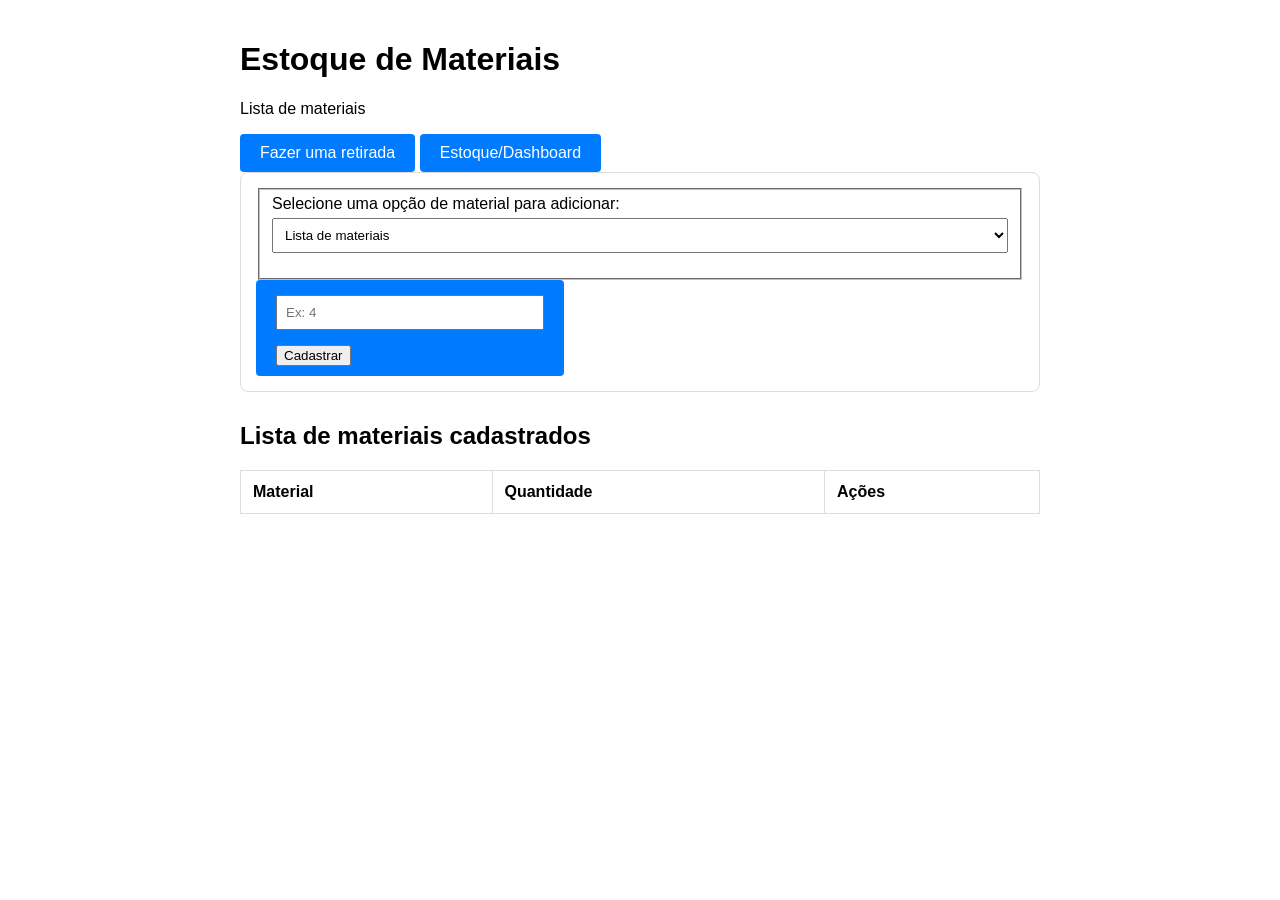
<file: index.html>
<!DOCTYPE html>
<html lang="pt-br">
<head>
    <meta charset="UTF-8">
    <meta name="viewport" content="width=device-width, initial-scale=1.0">
    <link rel="stylesheet" href="style.css">
    <title>Projeto Estoque</title>
</head>
<body>

    <div class="products-container">
        <h1>Estoque de Materiais</h1>
        <p>Lista de materiais</p>

        <a href="retirada.html" class="button">
            Fazer uma retirada
        </a>

        <a href="estoque.html" class="button-estoque">
            Estoque/Dashboard
        </a>

        <input type="text" id="input-busca" placeholder="Buscar material..." style="display:none">
        <span id="total-itens" style="display:none"></span>

        <div class="products">
            <fieldset>
                <label for="input-nome">
                    Selecione uma opção de material para adicionar:
                </label>

                <select name="material" id="input-nome">
                    <option value="" selected disabled>
                        Lista de materiais
                    </option>
                    <option value="Luvas de procedimento">Luvas de procedimento</option>
                    <option value="Máscaras cirúrgicas">Máscaras cirúrgicas</option>
                    <option value="Seringas 5 ml">Seringas 5 ml</option>
                    <option value="Agulhas 25x7">Agulhas 25x7</option>
                    <option value="Gazes estéreis">Gazes estéreis</option>
                    <option value="Algodão hidrófilo">Algodão hidrófilo</option>
                    <option value="Álcool 70%">Álcool 70%</option>
                    <option value="Soro fisiológico 0,9%">Soro fisiológico 0,9%</option>
                    <option value="Ataduras de crepe">Ataduras de crepe</option>
                    <option value="Cotonetes">Cotonetes</option>
                    <option value="Glicosímetros">Glicosímetros</option>
                    <option value="Fitas de glicose">Fitas de glicose</option>
                    <option value="Termômetros digitais">Termômetros digitais</option>
                </select>
            </fieldset>

            <div class="button">
                <input
                    type="number"
                    id="input-quantidade"
                    placeholder="Ex: 4"
                    min="1"
                >

                <button id="btn-cadastrar">Cadastrar</button>

                <button id="input-retirada" style="display:none">Retirar Produtos</button>
                <button id="btn-baixar" class="btn-baixar" style="display:none">Confirmar retirada</button>
            </div>
        </div>

        <footer>
            <div>
                <h2>Lista de materiais cadastrados</h2>

                <table>
                    <thead>
                        <tr>
                            <th>Material</th>
                            <th>Quantidade</th>
                            <th>Ações</th>
                        </tr>
                    </thead>

                    <tbody id="lista-materiais"></tbody>
                </table>
            </div>
        </footer>
    </div>

    <script src="main.js"></script>
</body>
</html>
</file>
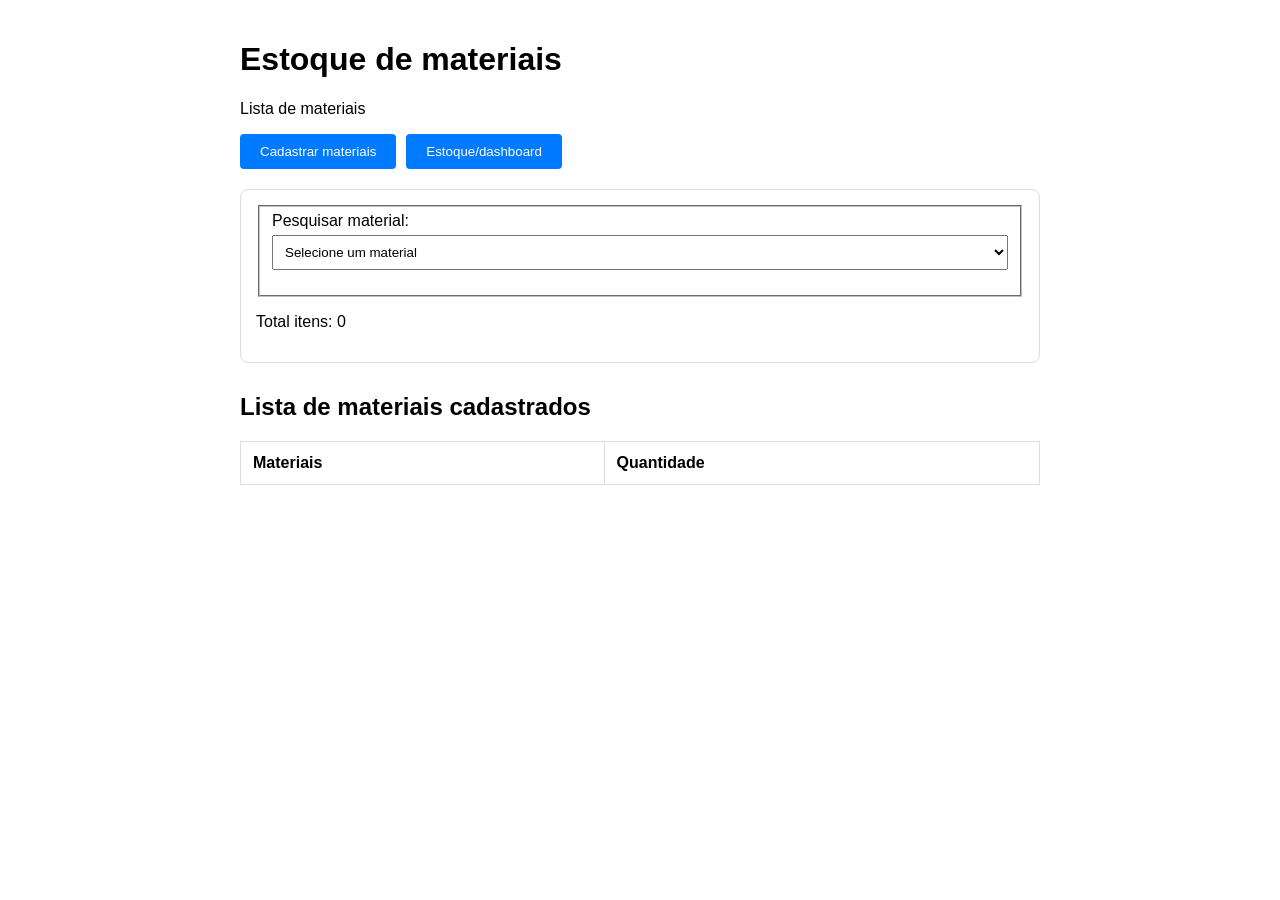
<file: estoque.html>
<!DOCTYPE html>
<html lang="pt-br">
<head>
    <meta charset="UTF-8">
    <meta name="viewport" content="width=device-width, initial-scale=1.0">
    <link rel="stylesheet" href="style.css">
    <title>Dashboard - Estoque</title>
</head>
<body>
    <main>
        <div class="products-container">
            <h1>Estoque de materiais</h1>
            <p>Lista de materiais</p>
            
            <div class="nav-container">
                <a href="index.html">
                    <button class="button">Cadastrar materiais</button>
                </a>
                <button class="button-estoque" disabled>Estoque/dashboard</button>
            </div>
            
            <div class="products">
                <fieldset>
                    <label for="input-busca">Pesquisar material:</label>
                    <select id="input-busca">
                        <option value="" disabled selected>Selecione um material</option>
                        <option value="Luvas de procedimento">Luvas de procedimento</option>
                        <option value="Máscaras cirúrgicas">Máscaras cirúrgicas</option>
                        <option value="Seringas 5 ml">Seringas 5 ml</option>
                        <option value="Agulhas 25x7">Agulhas 25x7</option>
                        <option value="Gazes estéreis">Gazes estéreis</option>
                        <option value="Algodão hidrófilo">Algodão hidrófilo</option>
                        <option value="Álcool 70%">Álcool 70%</option>
                        <option value="Soro fisiológico 0,9%">Soro fisiológico 0,9%</option>
                        <option value="Ataduras de crepe">Ataduras de crepe</option>
                        <option value="Cotonetes">Cotonetes</option>
                        <option value="Glicosímetros">Glicosímetros</option>
                        <option value="Fitas de glicose">Fitas de glicose</option>
                        <option value="Termômetros digitais">Termômetros digitais</option>
                    </select>
                </fieldset>

                <div class="info-estoque">
                    <p>Total itens: <span id="total-itens">0</span></p>
                </div>
            </div>
        
            <footer>
                <div>
                    <h2>Lista de materiais cadastrados</h2>
                    <table>
                        <thead>
                            <tr>
                                <th>Materiais</th>
                                <th>Quantidade</th>
                            </tr>
                        </thead>
                        <tbody id="lista-materiais"></tbody>
                    </table>
                </div>
            </footer>
        </div>
    </main>
    <script src="estoque.js"></script>
</body>
</html>
</file>
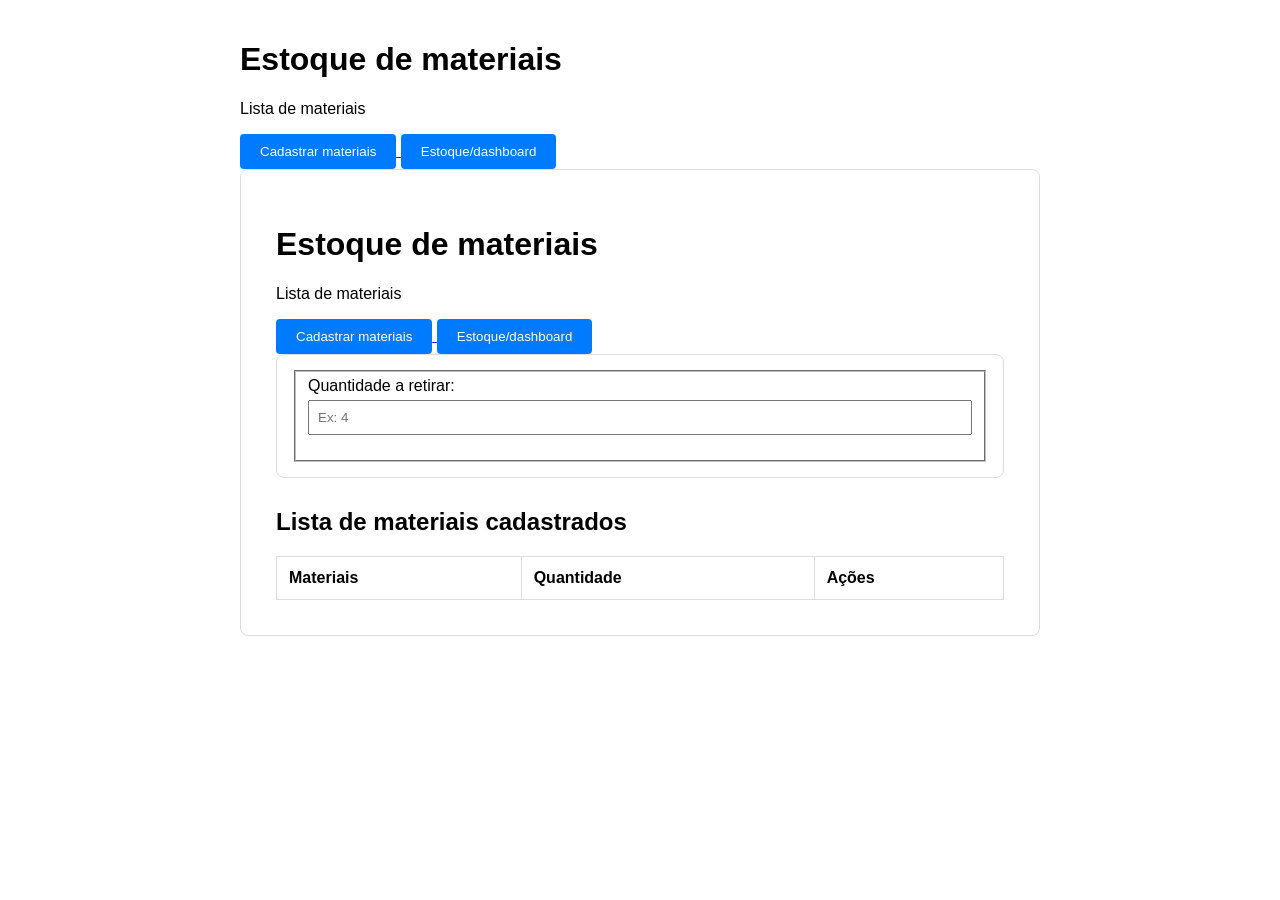
<file: retirada.html>
<!DOCTYPE html>
<html lang="pt-br">
<head>
    <meta charset="UTF-8">
    <meta name="viewport" content="width=device-width, initial-scale=1.0">
    <link rel="stylesheet" href="style.css">
    <title>Projeto estoque</title>
</head>
<body>

    <div class="products-container">
        <h1>Estoque de materiais</h1>
        <p>Lista de materiais</p>
        <a href="index.html">
            <button class="button">Cadastrar materiais</button>
        </a>
        <a href="estoque.html">
            <button class="button-estoque">Estoque/dashboard</button>
        </a>
        
        <div class="products">
<!DOCTYPE html>
<html lang="pt-br">
<head>
    <meta charset="UTF-8">
    <meta name="viewport" content="width=device-width, initial-scale=1.0">
    <link rel="stylesheet" href="style.css">
    <title>Projeto estoque</title>
</head>
<body>
    <div class="products-container">
        <h1>Estoque de materiais</h1>
        <p>Lista de materiais</p>
        <a href="index.html">
            <button class="button">Cadastrar materiais</button>
        </a>
        <a href="estoque.html">
            <button class="button-estoque">Estoque/dashboard</button>
        </a>

        <div class="products">
            <fieldset>
                <label for="input-retirada">Quantidade a retirar:</label>
                <input type="number" id="input-retirada" placeholder="Ex: 4" min="1">
            </fieldset>
        </div>

        <footer>
            <div>
                <h2>Lista de materiais cadastrados</h2>
                <table>
                    <thead>
                        <tr>
                            <th>Materiais</th>
                            <th>Quantidade</th>
                            <th>Ações</th>
                        </tr>
                    </thead>
                    <tbody id="lista-materiais"></tbody>
                </table>
            </div>
        </footer>
    </div>

    <script src="retirada.js"></script>
</body>
</html>
</file>
<file: style.css>
body {
    font-family: Arial, sans-serif;
    margin: 0;
    padding: 0;
}

.products-container {
    max-width: 800px;
    margin: 0 auto;
    padding: 20px;
}

.nav-container {
    display: flex;
    gap: 10px;
    margin-bottom: 20px;
}

.button, .button-estoque {
    padding: 10px 20px;
    cursor: pointer;
    background-color: #007bff;
    color: white;
    border: none;
    border-radius: 4px;
    text-decoration: none;
    display: inline-block;
}

.button:hover, .button-estoque:hover {
    background-color: #0056b3;
}

.products {
    margin-bottom: 30px;
    padding: 15px;
    border: 1px solid #ddd;
    border-radius: 8px;
}

input[type="text"], input[type="number"], select {
    width: 100%;
    padding: 8px;
    margin-top: 5px;
    margin-bottom: 15px;
    box-sizing: border-box;
}

.referencia-materiais {
    margin: 20px 0;
    padding: 15px;
    background-color: #f9f9f9;
    border: 1px solid #ddd;
    border-radius: 8px;
}

.tabela-referencia {
    width: 100%;
    border-collapse: collapse;
    font-size: 0.9em;
}

.tabela-referencia td {
    padding: 8px;
    border-bottom: 1px solid #eee;
}

table {
    width: 100%;
    border-collapse: collapse;
    margin-top: 10px;
}

th, td {
    padding: 12px;
    border: 1px solid #ddd;
    text-align: left;
}

.estoque-critico {
    background-color: #ffcccc !important;
    color: #d9534f;
    font-weight: bold;
}
</file>
